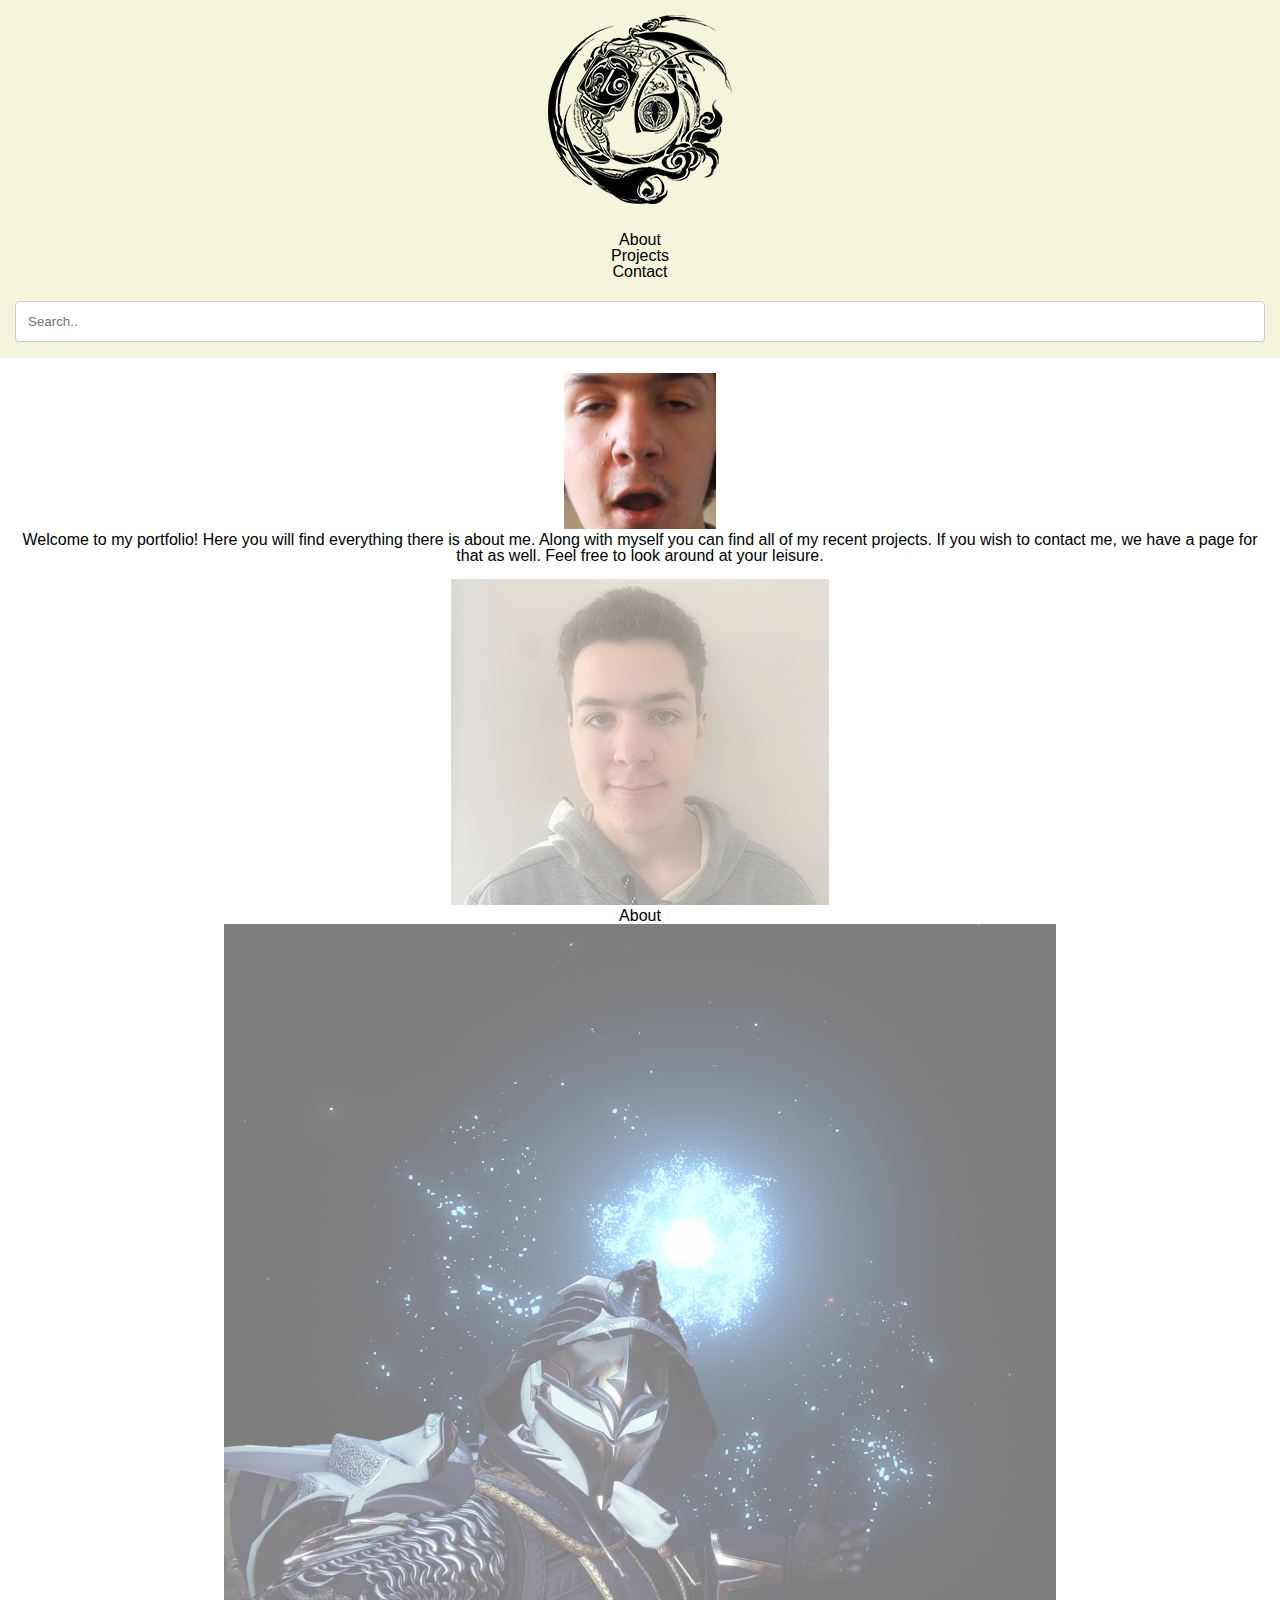
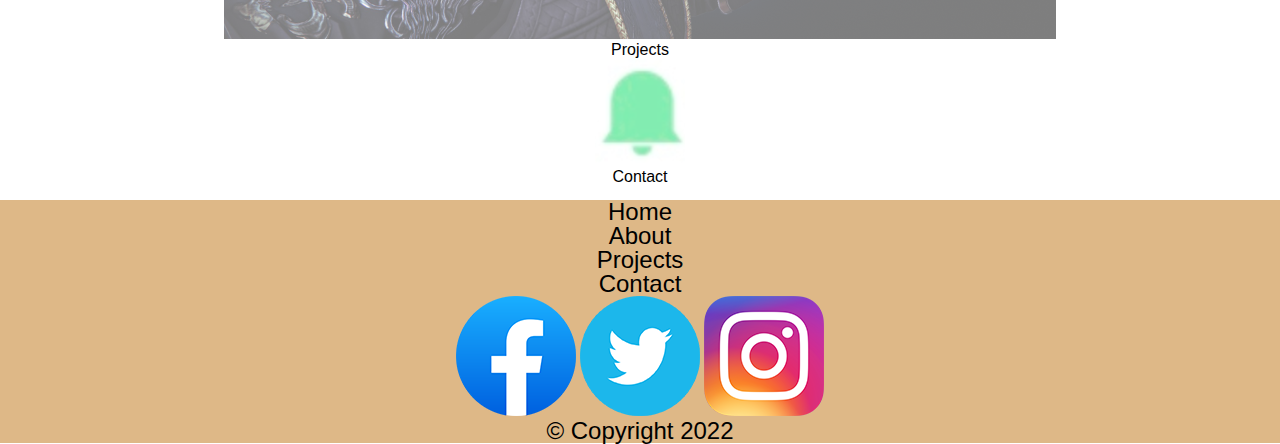
<file: mtm-6201-portfolio/index.html>
<!DOCTYPE html>
<html lang="en">
<head>
    <meta charset="UTF-8">
    <meta http-equiv="X-UA-Compatible" content="IE=edge">
    <meta name="viewport" content="width=device-width, initial-scale=1.0">
    <title>Portfolio</title>
    <link href="css/main.css" rel="stylesheet">
    <link href="https://cdn.jsdelivr.net/npm/bootstrap@5.1.3/dist/css/bootstrap.min.css" rel="stylesheet" integrity="sha384-1BmE4kWBq78iYhFldvKuhfTAU6auU8tT94WrHftjDbrCEXSU1oBoqyl2QvZ6jIW3" crossorigin="anonymous">
</head>
<body>
    <header>
        <div class="logo">
            <a href="index.html">
                <div class="logo-image">
                    <img src="images/main-logo.png" class="img-fluid" alt="website logo">
                </div>
            </a>
        </div>
        <div class="main-nav">
            <nav>
                <ul class="row">
                    <li class="col">
                        <a href="about.html">About</a>
                    </li>
                    <li class="col">
                        <a href="projects.html">Projects</a>
                    </li>
                    <li class="col">
                        <a href="contact.html">Contact</a>
                    </li>
                </ul>
            </nav>
        </div>
        <div class="search-bar">
            <input type="text" placeholder="Search..">
        </div>
    </header> <!-- end of header -->

    <main>
        <div class="main-image">
            <img src="images/i-love-editing.png" class="img-fluid" alt="funny photo of myself">
            <p>Welcome to my portfolio! Here you will find everything there is about me. Along with myself you can find all of my recent projects. If you wish to contact me, we have a page for that as well. Feel free to look around at your leisure.</p>
        </div>
        <div class="image-nav">
            <div class="about-image">
                <img src="images/candidate-photo.jpg" class="img-fluid" alt="about">
            </div>
            <h2>
                <a href="about.html">About</a>
            </h2>
            <div class="projects-image">
                <img src="images/silhouette.png" class="img-fluid" alt="projects">
            </div>
            <h2>
                <a href="projects.html">Projects</a>
            </h2>
            <div class="contact-image">
                <img src="images/bell-icon.png" class="img-fluid" alt="contact">
            </div>
            <h2>
                <a href="contact.html">Contact</a>
            </h2>
        </div>
    </main> <!-- end of main -->

    <footer>
        <div class="footer-nav">
            <nav>
                <ul>
                    <li>
                        <a href="index.html">Home</a>
                    </li>
                    <li>
                        <a href="about.html">About</a>
                    </li>
                    <li>
                        <a href="projects.html">Projects</a>
                    </li>
                    <li>
                        <a href="contact.html">Contact</a>
                    </li>
                </ul>
            </nav>
        </div>
        <div class="socials">
            <img src="images/facebook-icon.png" alt="facebook">
            <img src="images/twitter-icon.png" alt="twitter">
            <img src="images/instagram-icon.png" alt="instagram">
        </div>
        <div class="copyright">
            <p>&copy; Copyright 2022</p>
        </div>
    </footer> <!-- end of footer -->
</body>
</html>
</file>
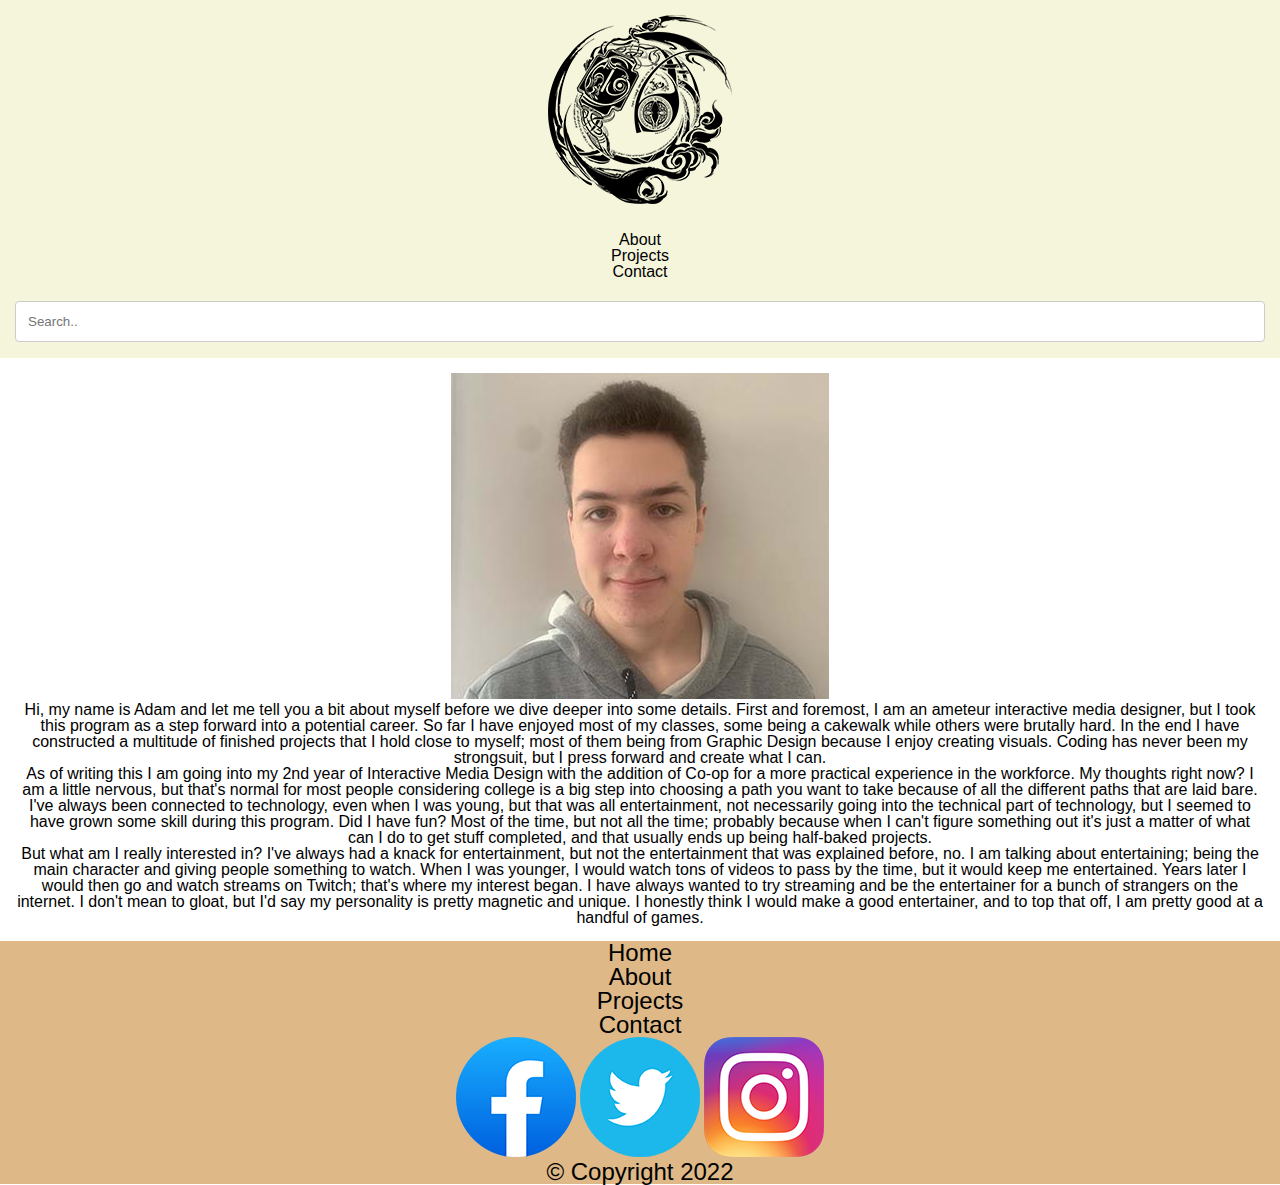
<file: mtm-6201-portfolio/about.html>
<!DOCTYPE html>
<html lang="en">
<head>
    <meta charset="UTF-8">
    <meta http-equiv="X-UA-Compatible" content="IE=edge">
    <meta name="viewport" content="width=device-width, initial-scale=1.0">
    <title>Portfolio</title>
    <link href="css/main.css" rel="stylesheet">
    <link href="https://cdn.jsdelivr.net/npm/bootstrap@5.1.3/dist/css/bootstrap.min.css" rel="stylesheet" integrity="sha384-1BmE4kWBq78iYhFldvKuhfTAU6auU8tT94WrHftjDbrCEXSU1oBoqyl2QvZ6jIW3" crossorigin="anonymous">
</head>
<body>
    <header>
        <div class="logo">
            <a href="index.html">
                <img src="images/main-logo.png" class="img-fluid" alt="website logo">
            </a>
        </div>
        <nav class="main-nav">
            <ul class="row">
                <li class="col">
                    <a href="about.html">About</a>
                </li>
                <li class="col">
                    <a href="projects.html">Projects</a>
                </li>
                <li class="col">
                    <a href="contact.html">Contact</a>
                </li>
            </ul>
        </nav>
        <div class="search-bar">
            <input type="text" placeholder="Search..">
        </div>
    </header> <!-- end of header -->

    <main class="about-page">
        <div class="paragraph-1">
            <img src="images/candidate-photo.jpg" class="img-fluid" alt="photo of me">
            <p>
                Hi, my name is Adam and let me tell you a bit about myself before we dive deeper into some details. First and foremost, I am an ameteur interactive media designer, but I took this program as a step forward into a potential career. So far I have enjoyed most of my classes, some being a cakewalk while others were brutally hard. In the end I have constructed a multitude of finished projects that I hold close to myself; most of them being from Graphic Design because I enjoy creating visuals. Coding has never been my strongsuit, but I press forward and create what I can.
            </p>
        </div>
        <div class="paragraph-2-3">
            <p>
                As of writing this I am going into my 2nd year of Interactive Media Design with the addition of Co-op for a more practical experience in the workforce. My thoughts right now? I am a little nervous, but that's normal for most people considering college is a big step into choosing a path you want to take because of all the different paths that are laid bare. I've always been connected to technology, even when I was young, but that was all entertainment, not necessarily going into the technical part of technology, but I seemed to have grown some skill during this program. Did I have fun? Most of the time, but not all the time; probably because when I can't figure something out it's just a matter of what can I do to get stuff completed, and that usually ends up being half-baked projects.
            </p>
            <p>
                But what am I really interested in? I've always had a knack for entertainment, but not the entertainment that was explained before, no. I am talking about entertaining; being the main character and giving people something to watch. When I was younger, I would watch tons of videos to pass by the time, but it would keep me entertained. Years later I would then go and watch streams on Twitch; that's where my interest began. I have always wanted to try streaming and be the entertainer for a bunch of strangers on the internet. I don't mean to gloat, but I'd say my personality is pretty magnetic and unique. I honestly think I would make a good entertainer, and to top that off, I am pretty good at a handful of games.
            </p>
        </div>
    </main>

    <footer>
        <div class="footer-nav">
            <nav>
                <ul>
                    <li>
                        <a href="index.html">Home</a>
                    </li>
                    <li>
                        <a href="about.html">About</a>
                    </li>
                    <li>
                        <a href="projects.html">Projects</a>
                    </li>
                    <li>
                        <a href="contact.html">Contact</a>
                    </li>
                </ul>
            </nav>
        </div>
        <div class="socials">
            <img src="images/facebook-icon.png" alt="facebook">
            <img src="images/twitter-icon.png" alt="twitter">
            <img src="images/instagram-icon.png" alt="instagram">
        </div>
        <div class="copyright">
            <p>&copy; Copyright 2022</p>
        </div>
    </footer> <!-- end of footer -->
</body>
</html>
</file>
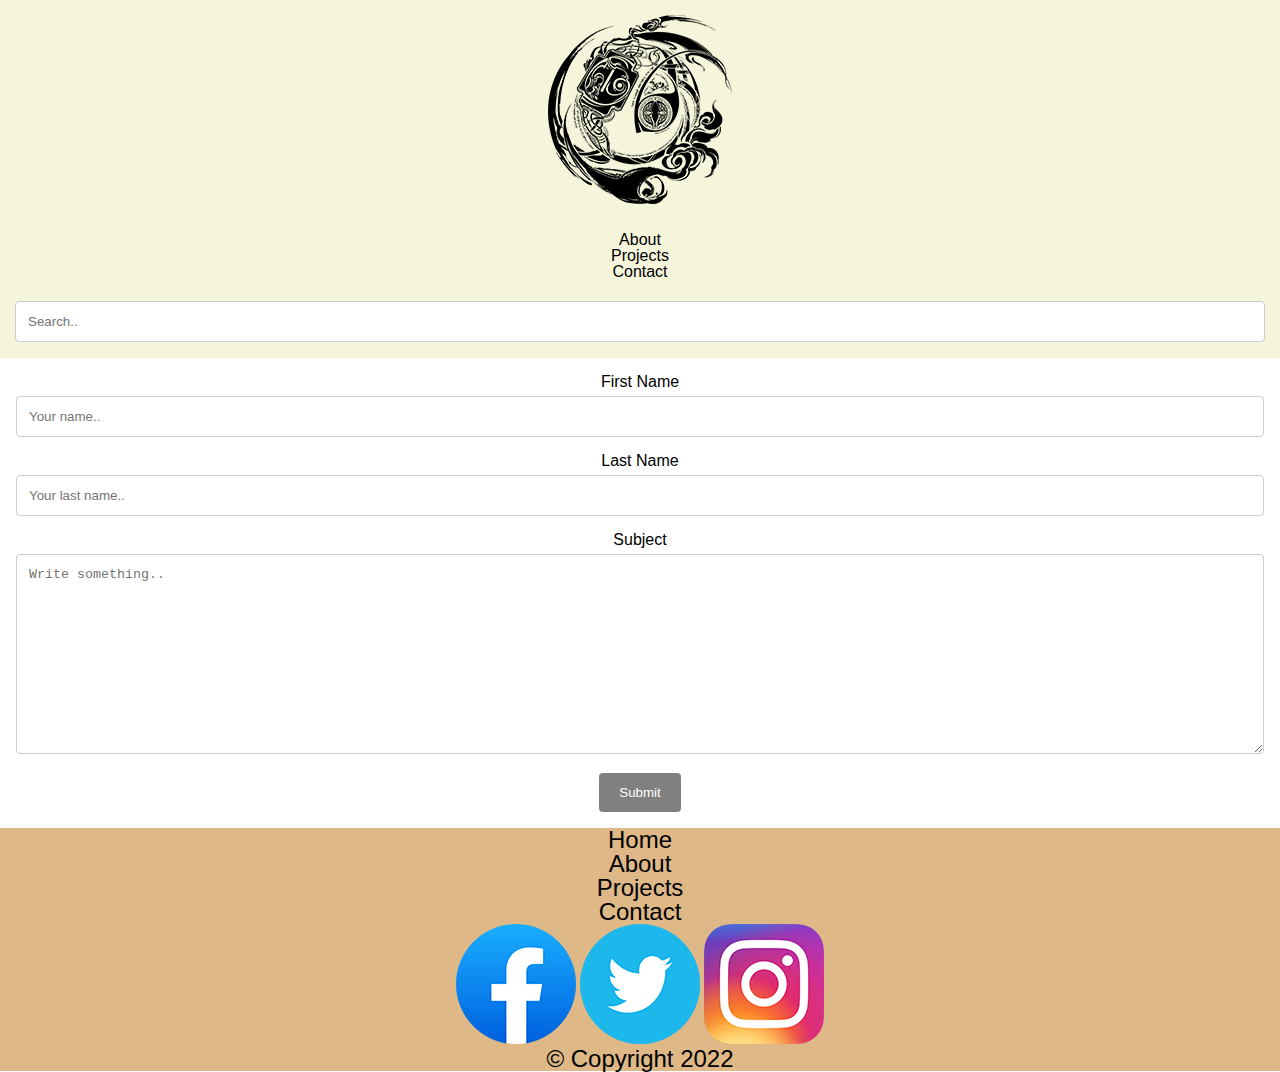
<file: mtm-6201-portfolio/contact.html>
<!DOCTYPE html>
<html lang="en">
<head>
    <meta charset="UTF-8">
    <meta http-equiv="X-UA-Compatible" content="IE=edge">
    <meta name="viewport" content="width=device-width, initial-scale=1.0">
    <title>Portfolio</title>
    <link href="css/main.css" rel="stylesheet">
    <link href="https://cdn.jsdelivr.net/npm/bootstrap@5.1.3/dist/css/bootstrap.min.css" rel="stylesheet" integrity="sha384-1BmE4kWBq78iYhFldvKuhfTAU6auU8tT94WrHftjDbrCEXSU1oBoqyl2QvZ6jIW3" crossorigin="anonymous">
</head>
<body>
    <header>
        <div class="logo">
            <a href="index.html">
                <img src="images/main-logo.png" class="img-fluid" alt="website logo">
            </a>
        </div>
        <nav class="main-nav">
            <ul class="row">
                <li class="col">
                    <a href="about.html">About</a>
                </li>
                <li class="col">
                    <a href="projects.html">Projects</a>
                </li>
                <li class="col">
                    <a href="contact.html">Contact</a>
                </li>
            </ul>
        </nav>
        <div class="search-bar">
            <input type="text" placeholder="Search..">
        </div>
    </header> <!-- end of header -->

    <main>
        <div class="form">
            <form action="action_page.php">
          
              <label for="fname">First Name</label>
              <input type="text" id="fname" name="firstname" placeholder="Your name..">
          
              <label for="lname">Last Name</label>
              <input type="text" id="lname" name="lastname" placeholder="Your last name..">
          
              <label for="subject">Subject</label>
              <textarea id="subject" name="subject" placeholder="Write something.." style="height:200px"></textarea>
          
              <input type="submit" value="Submit">
          
            </form>
          </div>
    </main>

    <footer>
        <div class="footer-nav">
            <nav>
                <ul>
                    <li>
                        <a href="index.html">Home</a>
                    </li>
                    <li>
                        <a href="about.html">About</a>
                    </li>
                    <li>
                        <a href="projects.html">Projects</a>
                    </li>
                    <li>
                        <a href="contact.html">Contact</a>
                    </li>
                </ul>
            </nav>
        </div>
        <div class="socials">
            <img src="images/facebook-icon.png" alt="facebook">
            <img src="images/twitter-icon.png" alt="twitter">
            <img src="images/instagram-icon.png" alt="instagram">
        </div>
        <div class="copyright">
            <p>&copy; Copyright 2022</p>
        </div>
    </footer> <!-- end of footer -->
</body>
</html>
</file>
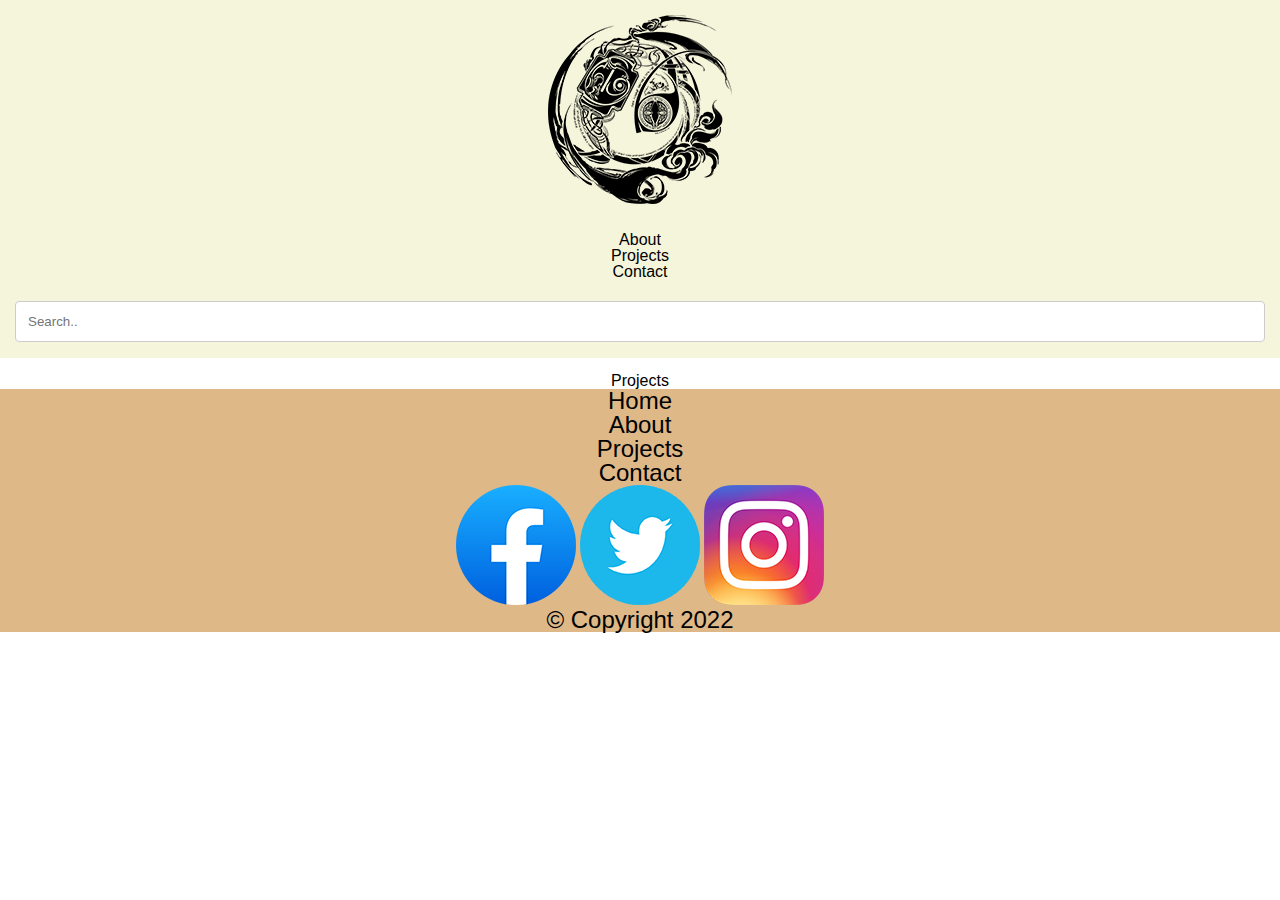
<file: mtm-6201-portfolio/projects.html>
<!DOCTYPE html>
<html lang="en">
<head>
    <meta charset="UTF-8">
    <meta http-equiv="X-UA-Compatible" content="IE=edge">
    <meta name="viewport" content="width=device-width, initial-scale=1.0">
    <title>Portfolio</title>
    <link href="css/main.css" rel="stylesheet">
    <link href="https://cdn.jsdelivr.net/npm/bootstrap@5.1.3/dist/css/bootstrap.min.css" rel="stylesheet" integrity="sha384-1BmE4kWBq78iYhFldvKuhfTAU6auU8tT94WrHftjDbrCEXSU1oBoqyl2QvZ6jIW3" crossorigin="anonymous">
</head>
<body>
    <header>
        <div class="logo">
            <a href="index.html">
                <img src="images/main-logo.png" class="img-fluid" alt="website logo">
            </a>
        </div>
        <nav class="main-nav">
            <ul class="row">
                <li class="col">
                    <a href="about.html">About</a>
                </li>
                <li class="col">
                    <a href="projects.html">Projects</a>
                </li>
                <li class="col">
                    <a href="contact.html">Contact</a>
                </li>
            </ul>
        </nav>
        <div class="search-bar">
            <input type="text" placeholder="Search..">
        </div>
    </header> <!-- end of header -->

    <main>
        <div class="heading-1">
            <h1>Projects</h1>
        </div>
        <div class="projects">

        </div>
    </main>

    <footer>
        <div class="footer-nav">
            <nav>
                <ul>
                    <li>
                        <a href="index.html">Home</a>
                    </li>
                    <li>
                        <a href="about.html">About</a>
                    </li>
                    <li>
                        <a href="projects.html">Projects</a>
                    </li>
                    <li>
                        <a href="contact.html">Contact</a>
                    </li>
                </ul>
            </nav>
        </div>
        <div class="socials">
            <img src="images/facebook-icon.png" alt="facebook">
            <img src="images/twitter-icon.png" alt="twitter">
            <img src="images/instagram-icon.png" alt="instagram">
        </div>
        <div class="copyright">
            <p>&copy; Copyright 2022</p>
        </div>
    </footer> <!-- end of footer -->
</body>
</html>
</file>
<file: mtm-6201-portfolio/css/main.css>
/* http://meyerweb.com/eric/tools/css/reset/ 
   v2.0 | 20110126
   License: none (public domain)
*/

html, body, div, span, applet, object, iframe,
h1, h2, h3, h4, h5, h6, p, blockquote, pre,
a, abbr, acronym, address, big, cite, code,
del, dfn, em, img, ins, kbd, q, s, samp,
small, strike, strong, sub, sup, tt, var,
b, u, i, center,
dl, dt, dd, ol, ul, li,
fieldset, form, label, legend,
table, caption, tbody, tfoot, thead, tr, th, td,
article, aside, canvas, details, embed, 
figure, figcaption, footer, header, hgroup, 
menu, nav, output, ruby, section, summary,
time, mark, audio, video {
	margin: 0;
	padding: 0;
	border: 0;
	font-size: 100%;
	font: inherit;
	vertical-align: baseline;
}
/* HTML5 display-role reset for older browsers */
article, aside, details, figcaption, figure, 
footer, header, hgroup, menu, nav, section {
	display: block;
}
body {
	line-height: 1;
}
ol, ul {
	list-style: none;
}
blockquote, q {
	quotes: none;
}
blockquote:before, blockquote:after,
q:before, q:after {
	content: '';
	content: none;
}
table {
	border-collapse: collapse;
	border-spacing: 0;
}

/* ---------- MY CODE ---------- */

/* ---------- MOBILE ---------- */

body {
	font-family: Arial, Helvetica, sans-serif;
}

header {
	background-color: beige;
}

.logo {
	text-align: center;
	padding: 15px;
}

.main-nav {
	text-align: center;
	margin: 10px;
}

.main-nav a {
	text-align: center;
	text-decoration: none;
}

.search-bar {
	margin: 15px;
}

.main-image {
	text-align: center;
	margin: 15px;
}

.image-nav {
	text-align: center;
	margin: 15px;
}

h2 a {
	text-decoration: none;
}

.about-image, .projects-image, .contact-image {
	opacity: 50%;
}

.about-page {
	margin: 15px;
}

.paragraph-1 {
	text-align: center;
}

.paragraph-2-3 {
	text-align: center;
}

.heading-1 {
	text-align: center;
}

.form {
	text-align: center;
	margin: 16px;
}

/* Style inputs with type="text", select elements and textareas */
input[type=text], select, textarea {
	width: 100%; /* Full width */
	padding: 12px; /* Some padding */ 
	border: 1px solid #ccc; /* Gray border */
	border-radius: 4px; /* Rounded borders */
	box-sizing: border-box; /* Make sure that padding and width stays in place */
	margin-top: 6px; /* Add a top margin */
	margin-bottom: 16px; /* Bottom margin */
	resize: vertical /* Allow the user to vertically resize the textarea (not horizontally) */
  }
  
  /* Style the submit button with a specific background color etc */
  input[type=submit] {
	background-color: grey;
	color: white;
	padding: 12px 20px;
	border: none;
	border-radius: 4px;
	cursor: pointer;
  }
  
  /* When moving the mouse over the submit button, add a darker green color */
  input[type=submit]:hover {
	background-color: grey;
  }
  
  /* Add a background color and some padding around the form */
  .container {
	border-radius: 5px;
	background-color: #f2f2f2;
	padding: 20px;
  }
  

footer {
	background-color: burlywood;
}

.footer-nav a {
	float: none;
	display: block;
	text-decoration: none;
	text-align: center;
	font-size: 24px;
}

.socials {
	text-align: center;
}

.copyright {
	text-align: center;
	font-size: 24px;
}

a:link {
	color: black;
}

a:visited {
	color: black;
}

a:hover {
	color: black;
}

a:active {
	color: black;
}
/* ---------- TABLET ---------- */
/*

 ⣞⢽⢪⢣⢣⢣⢫⡺⡵⣝⡮⣗⢷⢽⢽⢽⣮⡷⡽⣜⣜⢮⢺⣜⢷⢽⢝⡽⣝
⠸⡸⠜⠕⠕⠁⢁⢇⢏⢽⢺⣪⡳⡝⣎⣏⢯⢞⡿⣟⣷⣳⢯⡷⣽⢽⢯⣳⣫⠇
⠀⠀⢀⢀⢄⢬⢪⡪⡎⣆⡈⠚⠜⠕⠇⠗⠝⢕⢯⢫⣞⣯⣿⣻⡽⣏⢗⣗⠏⠀
⠀⠪⡪⡪⣪⢪⢺⢸⢢⢓⢆⢤⢀⠀⠀⠀⠀⠈⢊⢞⡾⣿⡯⣏⢮⠷⠁⠀⠀
⠀⠀⠀⠈⠊⠆⡃⠕⢕⢇⢇⢇⢇⢇⢏⢎⢎⢆⢄⠀⢑⣽⣿⢝⠲⠉⠀⠀⠀⠀
⠀⠀⠀⠀⠀⡿⠂⠠⠀⡇⢇⠕⢈⣀⠀⠁⠡⠣⡣⡫⣂⣿⠯⢪⠰⠂⠀⠀⠀⠀
⠀⠀⠀⠀⡦⡙⡂⢀⢤⢣⠣⡈⣾⡃⠠⠄⠀⡄⢱⣌⣶⢏⢊⠂⠀⠀⠀⠀⠀⠀
⠀⠀⠀⠀⢝⡲⣜⡮⡏⢎⢌⢂⠙⠢⠐⢀⢘⢵⣽⣿⡿⠁⠁⠀⠀⠀⠀⠀⠀⠀
⠀⠀⠀⠀⠨⣺⡺⡕⡕⡱⡑⡆⡕⡅⡕⡜⡼⢽⡻⠏⠀⠀⠀⠀⠀⠀⠀⠀⠀⠀
⠀⠀⠀⠀⣼⣳⣫⣾⣵⣗⡵⡱⡡⢣⢑⢕⢜⢕⡝⠀⠀⠀⠀⠀⠀⠀⠀⠀⠀⠀
⠀⠀⠀⣴⣿⣾⣿⣿⣿⡿⡽⡑⢌⠪⡢⡣⣣⡟⠀⠀⠀⠀⠀⠀⠀⠀⠀⠀⠀⠀
⠀⠀⠀⡟⡾⣿⢿⢿⢵⣽⣾⣼⣘⢸⢸⣞⡟⠀⠀⠀⠀⠀⠀⠀⠀⠀⠀⠀⠀⠀
⠀⠀⠀⠀⠁⠇⠡⠩⡫⢿⣝⡻⡮⣒⢽⠋⠀⠀⠀⠀⠀⠀⠀⠀⠀⠀⠀⠀⠀⠀

--------- No tablet? */

/* ---------- DESKTOP ---------- */
/*

 ⣞⢽⢪⢣⢣⢣⢫⡺⡵⣝⡮⣗⢷⢽⢽⢽⣮⡷⡽⣜⣜⢮⢺⣜⢷⢽⢝⡽⣝
⠸⡸⠜⠕⠕⠁⢁⢇⢏⢽⢺⣪⡳⡝⣎⣏⢯⢞⡿⣟⣷⣳⢯⡷⣽⢽⢯⣳⣫⠇
⠀⠀⢀⢀⢄⢬⢪⡪⡎⣆⡈⠚⠜⠕⠇⠗⠝⢕⢯⢫⣞⣯⣿⣻⡽⣏⢗⣗⠏⠀
⠀⠪⡪⡪⣪⢪⢺⢸⢢⢓⢆⢤⢀⠀⠀⠀⠀⠈⢊⢞⡾⣿⡯⣏⢮⠷⠁⠀⠀
⠀⠀⠀⠈⠊⠆⡃⠕⢕⢇⢇⢇⢇⢇⢏⢎⢎⢆⢄⠀⢑⣽⣿⢝⠲⠉⠀⠀⠀⠀
⠀⠀⠀⠀⠀⡿⠂⠠⠀⡇⢇⠕⢈⣀⠀⠁⠡⠣⡣⡫⣂⣿⠯⢪⠰⠂⠀⠀⠀⠀
⠀⠀⠀⠀⡦⡙⡂⢀⢤⢣⠣⡈⣾⡃⠠⠄⠀⡄⢱⣌⣶⢏⢊⠂⠀⠀⠀⠀⠀⠀
⠀⠀⠀⠀⢝⡲⣜⡮⡏⢎⢌⢂⠙⠢⠐⢀⢘⢵⣽⣿⡿⠁⠁⠀⠀⠀⠀⠀⠀⠀
⠀⠀⠀⠀⠨⣺⡺⡕⡕⡱⡑⡆⡕⡅⡕⡜⡼⢽⡻⠏⠀⠀⠀⠀⠀⠀⠀⠀⠀⠀
⠀⠀⠀⠀⣼⣳⣫⣾⣵⣗⡵⡱⡡⢣⢑⢕⢜⢕⡝⠀⠀⠀⠀⠀⠀⠀⠀⠀⠀⠀
⠀⠀⠀⣴⣿⣾⣿⣿⣿⡿⡽⡑⢌⠪⡢⡣⣣⡟⠀⠀⠀⠀⠀⠀⠀⠀⠀⠀⠀⠀
⠀⠀⠀⡟⡾⣿⢿⢿⢵⣽⣾⣼⣘⢸⢸⣞⡟⠀⠀⠀⠀⠀⠀⠀⠀⠀⠀⠀⠀⠀
⠀⠀⠀⠀⠁⠇⠡⠩⡫⢿⣝⡻⡮⣒⢽⠋⠀⠀⠀⠀⠀⠀⠀⠀⠀⠀⠀⠀⠀⠀

--------- No desktop? */
</file>
